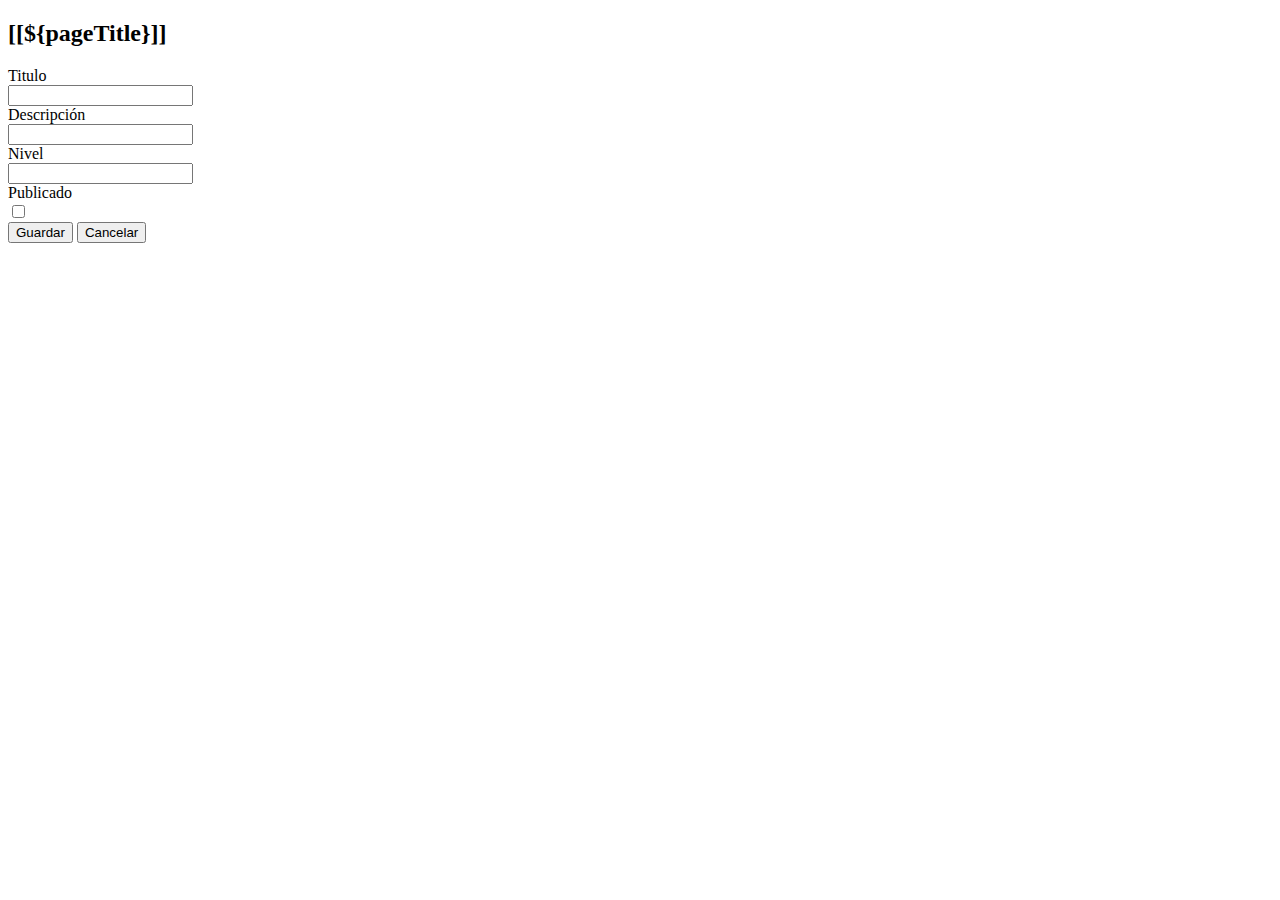
<file: src/main/resources/templates/curso_form.html>
<!DOCTYPE html>
<html lang="en" xmlns:th="www.thymeleaf.org">
<head>
    <meta charset="UTF-8">
  <link rel="stylesheet" href="https://cdn.jsdelivr.net/npm/bootstrap@4.6.2/dist/css/bootstrap.min.css" integrity="sha384-xOolHFLEh07PJGoPkLv1IbcEPTNtaed2xpHsD9ESMhqIYd0nLMwNLD69Npy4HI+N" crossorigin="anonymous">
    <title>Administrador de cursos</title>
    <link rel="stylesheet" type="text/css" th:href="@{/css/style.css}">
</head>

<body>
        <div class="container" th:replace="~{fragments/header :: header}"></div>


    <div class="container-fluid">
        <h2 class="text-center">[[${pageTitle}]]</h2>
            <div class="my-3">
              <form th:action="@{/cursos/save}" method="post" enctype="multipart/form-data" th:object="${curso}" style="max-width: 500px margin: 0 auto">
                  <input type="hidden" th:field="*{id}">
                <div class="p-3">
                    <div class="form-group row">
                        <label class="col-sm-3 col-form-label" for="titulo">Titulo</label>
                        <div class="col-sm-9">
                            <input type="text" th:field="*{titulo}" required minlength="2" maxlength="128" class="form-control" id="titulo">
                        </div>
                    </div>
                    <div class="form-group row">
                        <label class="col-sm-3 col-form-label" for="descripcion">Descripción</label>
                        <div class="col-sm-9">
                            <input type="text" th:field="*{descripcion}" required minlength="2" maxlength="256" class="form-control" id="descripcion">
                        </div>
                    </div>
                    <div class="form-group row">
                        <label class="col-sm-3 col-form-label" for="nivel">Nivel</label>
                        <div class="col-sm-9">
                            <input type="text" th:field="*{nivel}" required min="2" class="form-control" id="nivel">
                        </div>
                    </div>
                    <div class="form-group row">
                        <label class="col-sm-3 col-form-label" for="nivel">Publicado</label>
                        <div class="col-sm-9">
                            <input type="checkbox" th:field="*{publicado}"/>
                        </div>
                    </div>
                    <div class="text-center">
                        <input type="submit" value="Guardar" class="btn- btn-primary btn-sm mr-2"/>
                        <input type="submit" value="Cancelar" id="btnCancelar" class="btn- btn-secondary btn-sm"/>

                    </div>
                </div>
              </form>

            </div>

      </div>


  <script src="https://cdn.jsdelivr.net/npm/jquery@3.5.1/dist/jquery.slim.min.js" integrity="sha384-DfXdz2htPH0lsSSs5nCTpuj/zy4C+OGpamoFVy38MVBnE+IbbVYUew+OrCXaRkfj" crossorigin="anonymous"></script>
  <script src="https://cdn.jsdelivr.net/npm/bootstrap@4.6.2/dist/js/bootstrap.bundle.min.js" integrity="sha384-Fy6S3B9q64WdZWQUiU+q4/2Lc9npb8tCaSX9FK7E8HnRr0Jz8D6OP9dO5Vg3Q9ct" crossorigin="anonymous"></script>
        <script type="text/javascript">
            $(document).ready(function () {
                $("#btnCancelar").on("click", function()  {
                    window.location="[[@{/cursos}]]";
                });

            })
        </script>
</body>
</html>
</file>
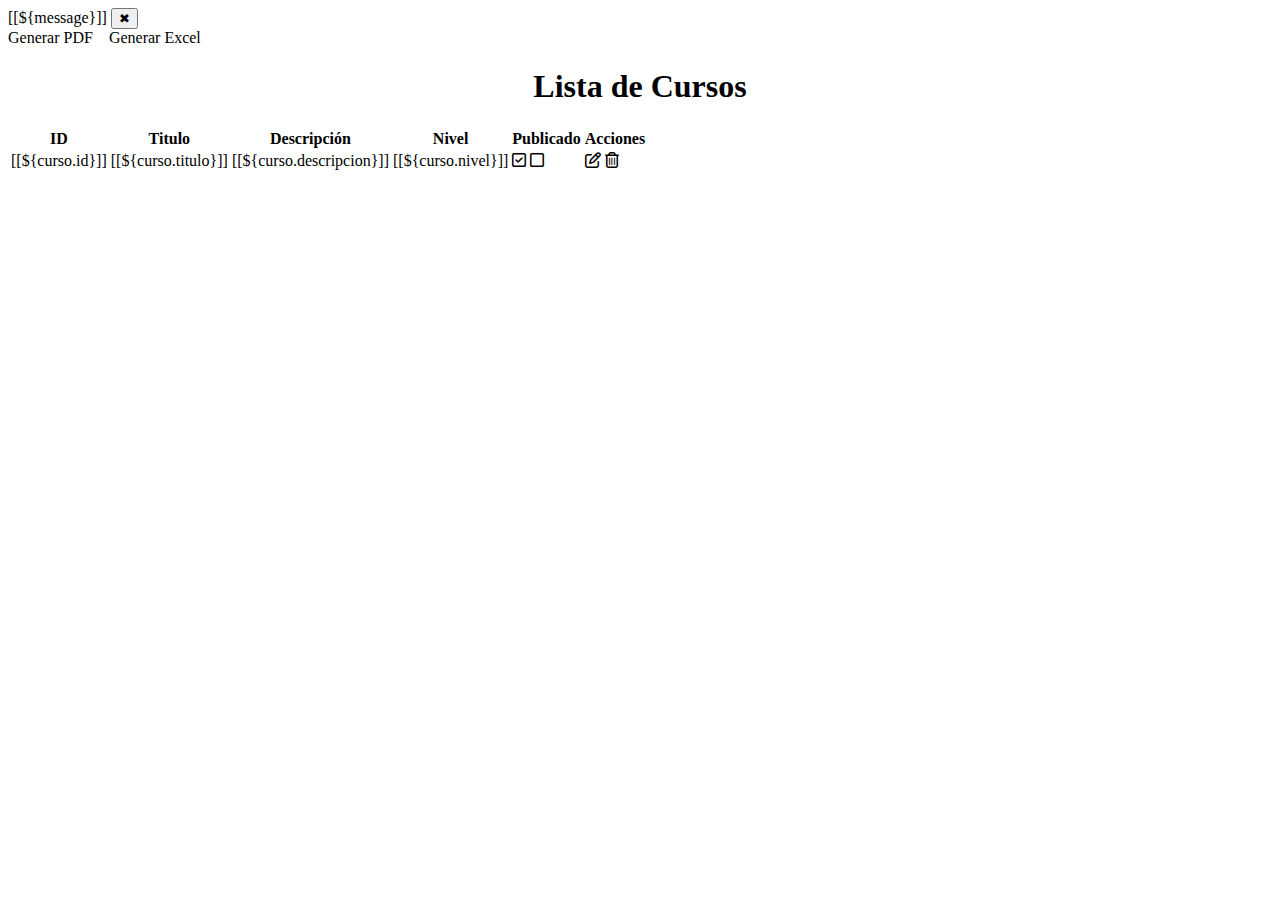
<file: src/main/resources/templates/cursos.html>
<!DOCTYPE html>
<html lang="en" xmlns:th="www.thymeleaf.org">
<head>
    <meta charset="UTF-8">
    <link rel="stylesheet" href="https://cdn.jsdelivr.net/npm/bootstrap@4.6.2/dist/css/bootstrap.min.css" integrity="sha384-xOolHFLEh07PJGoPkLv1IbcEPTNtaed2xpHsD9ESMhqIYd0nLMwNLD69Npy4HI+N" crossorigin="anonymous">
    <link rel="stylesheet" href="https://cdnjs.cloudflare.com/ajax/libs/font-awesome/6.7.2/css/all.min.css" integrity="sha512-Evv84Mr4kqVGRNSgIGL/F/aIDqQb7xQ2vcrdIwxfjThSH8CSR7PBEakCr51Ck+w+/U6swU2Im1vVX0SVk9ABhg==" crossorigin="anonymous" referrerpolicy="no-referrer" />
    <title>Administrador de Cursos</title>
    <link rel="stylesheet" type="text/css" th:href="@{/css/style.css}">
</head>
<body>
<div class="container" th:replace="~{fragments/header :: header}"></div>

<div class="container" mb-5>
    <div class="container mb-5">
        <!-- Corregir la condición para verificar si message no es null -->
        <div th:if="${message != null}" class="alert alert-success alert-dismissible fade show text-center message">
            <!-- Corregido para mostrar correctamente el mensaje -->
            [[${message}]]
            <button type="button" class="close btn-sm" data-dismiss="alert" aria-label="Cerrar">
                <span aria-hidden="true">✖</span>
            </button>
        </div>
    </div>
</div>

    <div class="container">
        <div class="row mb-3">
            <div class="col-md-12 d-flex justify-content-start">
                <a th:href="@{/export/pdf}" class="btn btn-danger">Generar PDF</a>
                &nbsp;&nbsp;
                <a th:href="@{/export/excel}" class="btn btn-success">Generar Excel</a>
            </div>
        </div>
        <h1 align="center">Lista de Cursos</h1>
        <table class="table table-hover table-responsive-xl">
            <thead class="thead-light">
            <tr>
                <th>ID</th>
                <th>Titulo</th>
                <th>Descripción</th>
                <th>Nivel</th>
                <th>Publicado</th>
                <th>Acciones</th>
            </tr>
            </thead>
            <tbody>
            <tr th:each="curso: ${cursos}">
                <td>[[${curso.id}]]</td>
                <td>[[${curso.titulo}]]</td>
                <td>[[${curso.descripcion}]]</td>
                <td>[[${curso.nivel}]]</td>
                <td>
                    <a th:if="${curso.isPublicado == true}" class="fa-regular fa-square-check"></a>
                    <a th:if="${curso.isPublicado == false}" class="fa-regular fa-square icon-dark"></a>
                </td>
                <td>
                    <a th:href="@{'/cursos/' + ${curso.id}}" title="Editar Curso" class="fa-regular fa-pen-to-square icon-dark btn-primary"></a>
                    <a th:href="@{'/cursos/delete/' + ${curso.id}}" title="Eliminar Curso" id="btnDelete" class="fa-regular fa-trash-can icon-dark btn btn-danger"></a>
                </td>
            </tr>
            </tbody>
        </table>
    </div>



<script src="https://cdn.jsdelivr.net/npm/jquery@3.5.1/dist/jquery.slim.min.js" integrity="sha384-DfXdz2htPH0lsSSs5nCTpuj/zy4C+OGpamoFVy38MVBnE+IbbVYUew+OrCXaRkfj" crossorigin="anonymous"></script>
<script src="https://cdn.jsdelivr.net/npm/bootstrap@4.6.2/dist/js/bootstrap.bundle.min.js" integrity="sha384-Fy6S3B9q64WdZWQUiU+q4/2Lc9npb8tCaSX9FK7E8HnRr0Jz8D6OP9dO5Vg3Q9ct" crossorigin="anonymous"></script>

</body>
</html>
</file>
